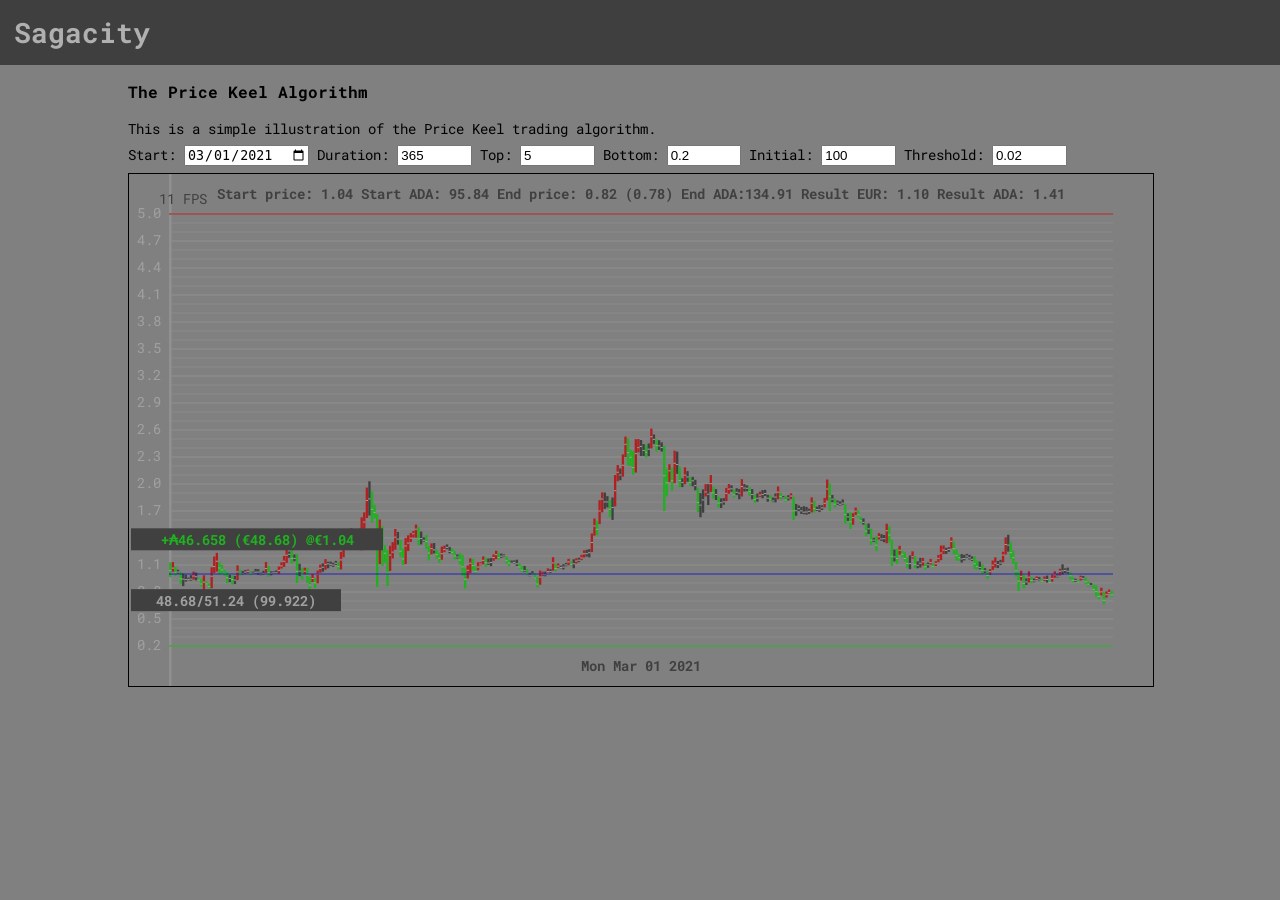
<file: index.html>
<!DOCTYPE html>
<html lang="en" >

<head>
  <meta charset="UTF-8">
  <title>Sagacity - Price Keel</title>
  <link href="https://fonts.googleapis.com/css?family=Roboto+Mono" rel="stylesheet">
  <link rel="stylesheet" href="./price-keel.css">
  <link rel="icon" href="./favicon.svg">
</head>

<body>
  <div id="topnav">Sagacity</div>
  <div id="content">
    <h3>The Price Keel Algorithm</h3>
    <div>
      This is a simple illustration of the Price Keel trading algorithm.
    </div>
    <div id="doc_graph">
      <div id="settings">
        <label for="start">Start:</label>
        <input type="date" id="start" name="start" value="2021-03-01">
        <label for="duration">Duration:</label>
        <input type="number" id="duration" name="duration" value="365">
        <label for="top">Top:</label>
        <input type="number" id="top" name="top" value="5">
        <label for="bottom">Bottom:</label>
        <input type="number" id="bottom" name="bottom" value="0.2">
        <label for="initial">Initial:</label>
        <input type="number" id="initial" name="initial" value="100">
        <label for="threshold">Threshold:</label>
        <input type="number" id="threshold" name="threshold" value="0.02">
      </div>
      <canvas class="canvas">Canvas element not supported.</canvas>
    </div>

  </div>
  <script src="./price-keel.js"></script>
</body>

</html>
</file>
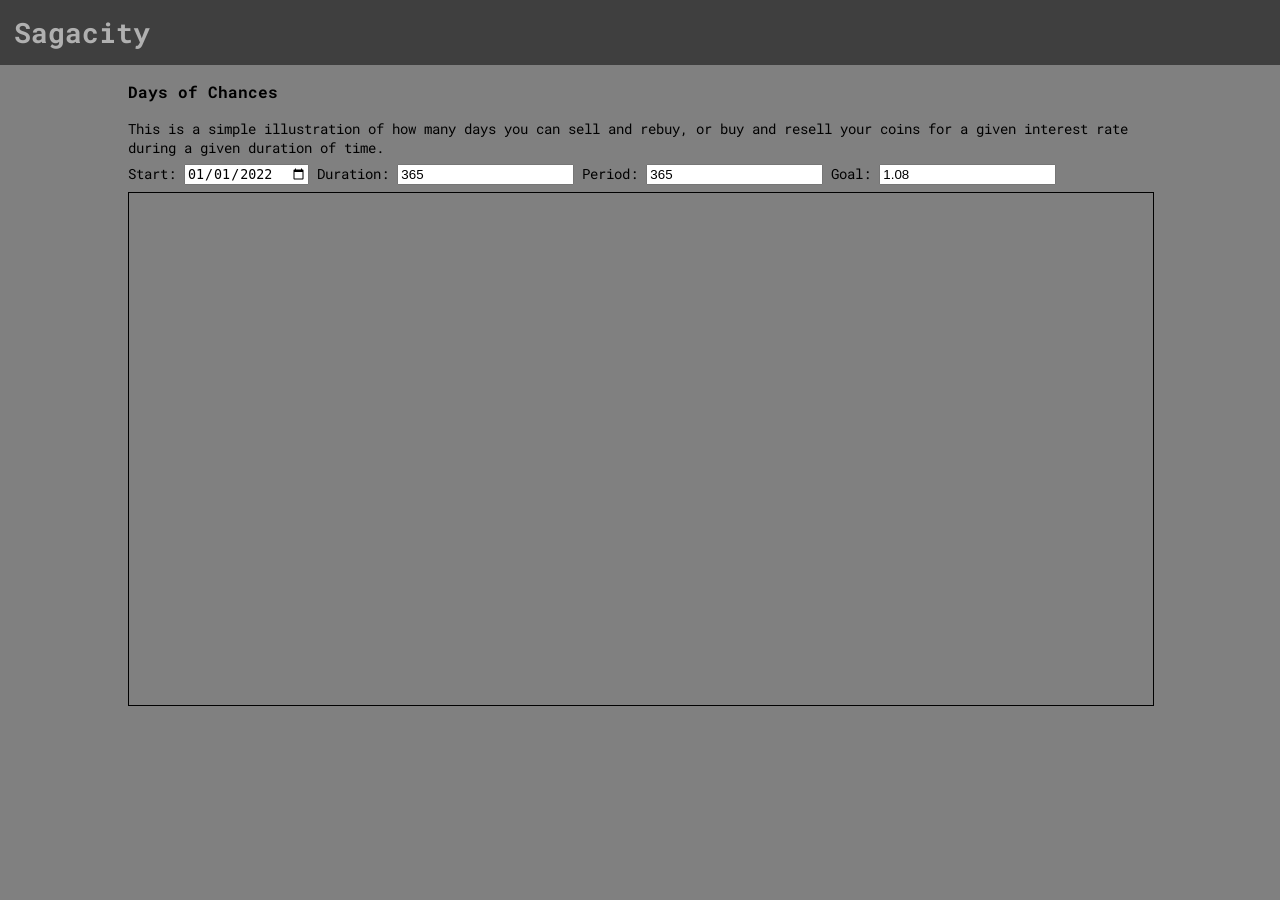
<file: days.html>
<!DOCTYPE html>
<html lang="en" >

<head>
  <meta charset="UTF-8">
  <title>Sagacity - Days</title>
  <link href="https://fonts.googleapis.com/css?family=Roboto+Mono" rel="stylesheet">
  <link rel="stylesheet" href="./style.css">
  <link rel="icon" href="./favicon.svg">
</head>

<body>
  <div id="topnav">Sagacity</div>
  <div id="content">
    <h3>Days of Chances</h3>
    <div>
      This is a simple illustration of how many days you can sell and rebuy,
      or buy and resell your coins for a given interest rate during a given
      duration of time.
    </div>
    <div id="doc_graph">
      <div id="settings">
        <label for="start">Start:</label>
        <input type="date" id="start" name="start" value="2022-01-01">
        <label for="duration">Duration:</label>
        <input type="number" id="duration" name="duration" value="365">
        <label for="period">Period:</label>
        <input type="number" id="period" name="period" value="365">
        <label for="goal">Goal:</label>
        <input type="number" id="goal" name="goal" value="1.08">
      </div>
      <canvas class="canvas">Canvas element not supported.</canvas>
    </div>

  </div>
  <script src="./days.js"></script>
</body>

</html>
</file>
<file: price-keel.css>
body {
  margin: 0;
  padding: 0;
  /* overflow: hidden; */
  background-color: #808080;
  width: 100%;
  height: 100%;
  font-family: "Roboto Mono";
  font-size: 14px;
}

div {
  padding-bottom: 0.5em;
}

#topnav {
  background-color: #3f3f3f;
  color: #b0b0b0;
  font-size: 2em;
  font-weight: 800;
  padding: 0.5em;
}

#content {
  width: 80%;
  margin: auto;
}  

#duration, #top, #bottom, #initial, #threshold{
  width: 5em;
}

.canvas {
  border: 1px solid #000000 ;
}
</file>
<file: style.css>
body {
  margin: 0;
  padding: 0;
  /* overflow: hidden; */
  background-color: #808080;
  width: 100%;
  height: 100%;
  font-family: "Roboto Mono";
  font-size: 14px;
}

div {
  padding-bottom: 0.5em;
}

#topnav {
  background-color: #3f3f3f;
  color: #b0b0b0;
  font-size: 2em;
  font-weight: 800;
  padding: 0.5em;
}

#content {
  width: 80%;
  margin: auto;
}  

.canvas {
  border: 1px solid #000000 ;
}
</file>
